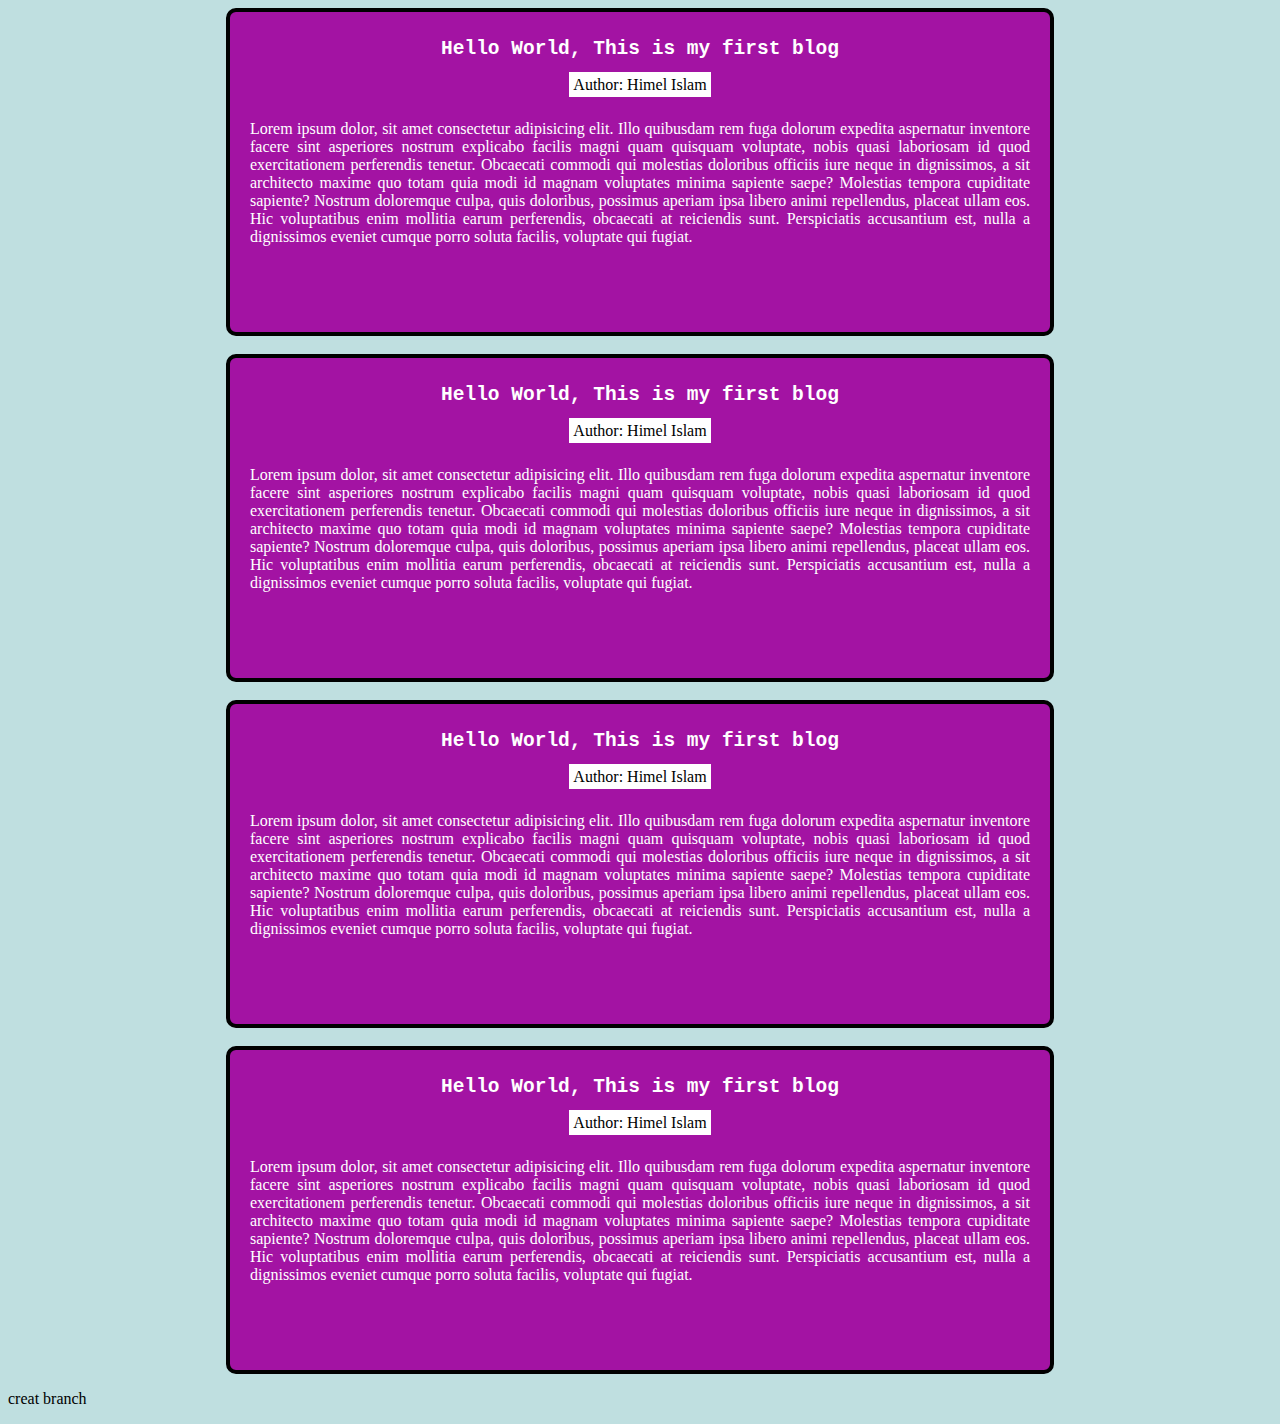
<file: index.html>
<!DOCTYPE html>
<html lang="en">
<head>
    <meta charset="UTF-8">
    <meta http-equiv="X-UA-Compatible" content="IE=edge">
    <meta name="viewport" content="width=device-width, initial-scale=1.0">
    <meta name="keyword" content="himel islam ">
    <meta name="description" content="lkj lkj lkjh lkjh lkjh lkjh lkjh ">
    <link rel="stylesheet" href="style.css">
    <title>input</title>
</head>
<body>
    <div>
        <h2 class="header">Hello World, This is my first blog</h2>
        <span>Author: Himel Islam</span>
        <p>Lorem ipsum dolor, sit amet consectetur adipisicing elit. Illo quibusdam rem fuga dolorum expedita aspernatur inventore facere sint asperiores nostrum explicabo facilis magni quam quisquam voluptate, nobis quasi laboriosam id quod exercitationem perferendis tenetur. Obcaecati commodi qui molestias doloribus officiis iure neque in dignissimos, a sit architecto maxime quo totam quia modi id magnam voluptates minima sapiente saepe? Molestias tempora cupiditate sapiente? Nostrum doloremque culpa, quis doloribus, possimus aperiam ipsa libero animi repellendus, placeat ullam eos. Hic voluptatibus enim mollitia earum perferendis, obcaecati at reiciendis sunt. Perspiciatis accusantium est, nulla a dignissimos eveniet cumque porro soluta facilis, voluptate qui fugiat.</p>
    </div><br>
    <div>
        <h2 class="header">Hello World, This is my first blog</h2>
        <span>Author: Himel Islam</span>
        <p>Lorem ipsum dolor, sit amet consectetur adipisicing elit. Illo quibusdam rem fuga dolorum expedita aspernatur inventore facere sint asperiores nostrum explicabo facilis magni quam quisquam voluptate, nobis quasi laboriosam id quod exercitationem perferendis tenetur. Obcaecati commodi qui molestias doloribus officiis iure neque in dignissimos, a sit architecto maxime quo totam quia modi id magnam voluptates minima sapiente saepe? Molestias tempora cupiditate sapiente? Nostrum doloremque culpa, quis doloribus, possimus aperiam ipsa libero animi repellendus, placeat ullam eos. Hic voluptatibus enim mollitia earum perferendis, obcaecati at reiciendis sunt. Perspiciatis accusantium est, nulla a dignissimos eveniet cumque porro soluta facilis, voluptate qui fugiat.</p>
    </div><br>
    <div>
        <h2 class="header">Hello World, This is my first blog</h2>
        <span>Author: Himel Islam</span>
        <p>Lorem ipsum dolor, sit amet consectetur adipisicing elit. Illo quibusdam rem fuga dolorum expedita aspernatur inventore facere sint asperiores nostrum explicabo facilis magni quam quisquam voluptate, nobis quasi laboriosam id quod exercitationem perferendis tenetur. Obcaecati commodi qui molestias doloribus officiis iure neque in dignissimos, a sit architecto maxime quo totam quia modi id magnam voluptates minima sapiente saepe? Molestias tempora cupiditate sapiente? Nostrum doloremque culpa, quis doloribus, possimus aperiam ipsa libero animi repellendus, placeat ullam eos. Hic voluptatibus enim mollitia earum perferendis, obcaecati at reiciendis sunt. Perspiciatis accusantium est, nulla a dignissimos eveniet cumque porro soluta facilis, voluptate qui fugiat.</p>
    </div><br>
    <div>
        <h2 class="header">Hello World, This is my first blog</h2>
        <span>Author: Himel Islam</span>
        <p>Lorem ipsum dolor, sit amet consectetur adipisicing elit. Illo quibusdam rem fuga dolorum expedita aspernatur inventore facere sint asperiores nostrum explicabo facilis magni quam quisquam voluptate, nobis quasi laboriosam id quod exercitationem perferendis tenetur. Obcaecati commodi qui molestias doloribus officiis iure neque in dignissimos, a sit architecto maxime quo totam quia modi id magnam voluptates minima sapiente saepe? Molestias tempora cupiditate sapiente? Nostrum doloremque culpa, quis doloribus, possimus aperiam ipsa libero animi repellendus, placeat ullam eos. Hic voluptatibus enim mollitia earum perferendis, obcaecati at reiciendis sunt. Perspiciatis accusantium est, nulla a dignissimos eveniet cumque porro soluta facilis, voluptate qui fugiat.</p>
    </div>
    <p> creat branch</p>
</body>
</html>
</file>
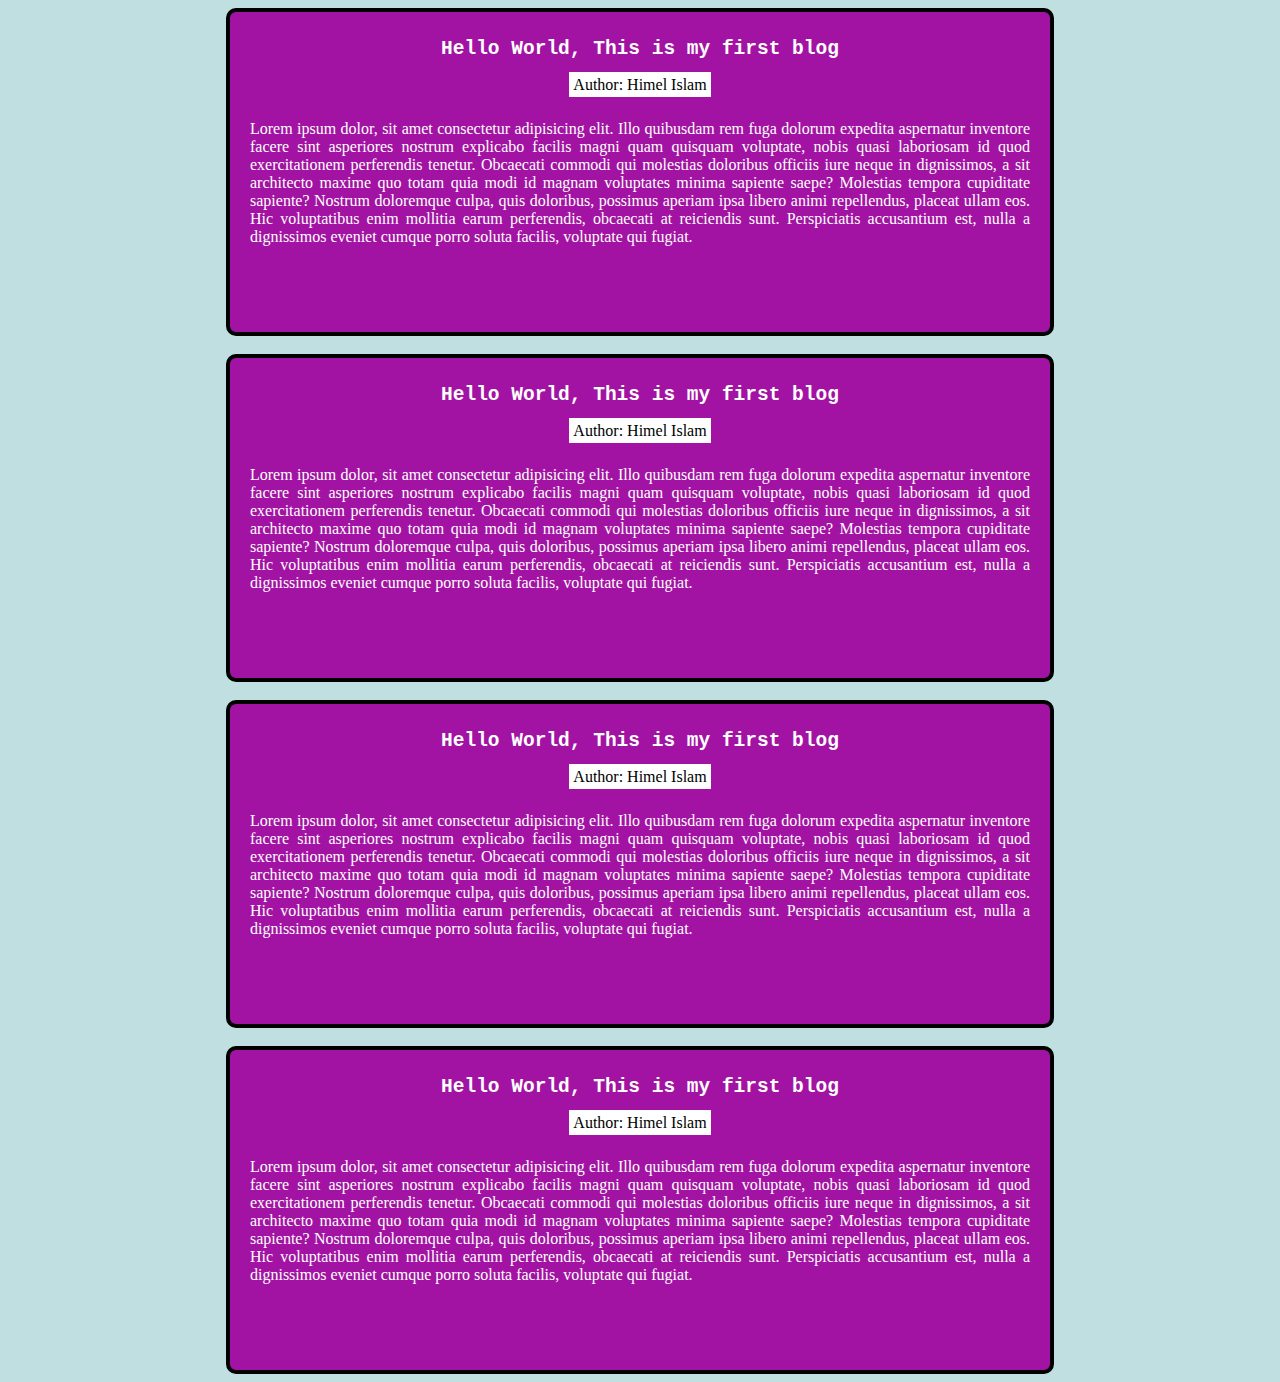
<file: input.html>
<!DOCTYPE html>
<html lang="en">
<head>
    <meta charset="UTF-8">
    <meta http-equiv="X-UA-Compatible" content="IE=edge">
    <meta name="viewport" content="width=device-width, initial-scale=1.0">
    <meta name="keyword" content="himel islam ">
    <meta name="description" content="lkj lkj lkjh lkjh lkjh lkjh lkjh ">
    <link rel="stylesheet" href="style.css">
    <title>input</title>
</head>
<body>
    <div>
        <h2 class="header">Hello World, This is my first blog</h2>
        <span>Author: Himel Islam</span>
        <p>Lorem ipsum dolor, sit amet consectetur adipisicing elit. Illo quibusdam rem fuga dolorum expedita aspernatur inventore facere sint asperiores nostrum explicabo facilis magni quam quisquam voluptate, nobis quasi laboriosam id quod exercitationem perferendis tenetur. Obcaecati commodi qui molestias doloribus officiis iure neque in dignissimos, a sit architecto maxime quo totam quia modi id magnam voluptates minima sapiente saepe? Molestias tempora cupiditate sapiente? Nostrum doloremque culpa, quis doloribus, possimus aperiam ipsa libero animi repellendus, placeat ullam eos. Hic voluptatibus enim mollitia earum perferendis, obcaecati at reiciendis sunt. Perspiciatis accusantium est, nulla a dignissimos eveniet cumque porro soluta facilis, voluptate qui fugiat.</p>
    </div><br>
    <div>
        <h2 class="header">Hello World, This is my first blog</h2>
        <span>Author: Himel Islam</span>
        <p>Lorem ipsum dolor, sit amet consectetur adipisicing elit. Illo quibusdam rem fuga dolorum expedita aspernatur inventore facere sint asperiores nostrum explicabo facilis magni quam quisquam voluptate, nobis quasi laboriosam id quod exercitationem perferendis tenetur. Obcaecati commodi qui molestias doloribus officiis iure neque in dignissimos, a sit architecto maxime quo totam quia modi id magnam voluptates minima sapiente saepe? Molestias tempora cupiditate sapiente? Nostrum doloremque culpa, quis doloribus, possimus aperiam ipsa libero animi repellendus, placeat ullam eos. Hic voluptatibus enim mollitia earum perferendis, obcaecati at reiciendis sunt. Perspiciatis accusantium est, nulla a dignissimos eveniet cumque porro soluta facilis, voluptate qui fugiat.</p>
    </div><br>
    <div>
        <h2 class="header">Hello World, This is my first blog</h2>
        <span>Author: Himel Islam</span>
        <p>Lorem ipsum dolor, sit amet consectetur adipisicing elit. Illo quibusdam rem fuga dolorum expedita aspernatur inventore facere sint asperiores nostrum explicabo facilis magni quam quisquam voluptate, nobis quasi laboriosam id quod exercitationem perferendis tenetur. Obcaecati commodi qui molestias doloribus officiis iure neque in dignissimos, a sit architecto maxime quo totam quia modi id magnam voluptates minima sapiente saepe? Molestias tempora cupiditate sapiente? Nostrum doloremque culpa, quis doloribus, possimus aperiam ipsa libero animi repellendus, placeat ullam eos. Hic voluptatibus enim mollitia earum perferendis, obcaecati at reiciendis sunt. Perspiciatis accusantium est, nulla a dignissimos eveniet cumque porro soluta facilis, voluptate qui fugiat.</p>
    </div><br>
    <div>
        <h2 class="header">Hello World, This is my first blog</h2>
        <span>Author: Himel Islam</span>
        <p>Lorem ipsum dolor, sit amet consectetur adipisicing elit. Illo quibusdam rem fuga dolorum expedita aspernatur inventore facere sint asperiores nostrum explicabo facilis magni quam quisquam voluptate, nobis quasi laboriosam id quod exercitationem perferendis tenetur. Obcaecati commodi qui molestias doloribus officiis iure neque in dignissimos, a sit architecto maxime quo totam quia modi id magnam voluptates minima sapiente saepe? Molestias tempora cupiditate sapiente? Nostrum doloremque culpa, quis doloribus, possimus aperiam ipsa libero animi repellendus, placeat ullam eos. Hic voluptatibus enim mollitia earum perferendis, obcaecati at reiciendis sunt. Perspiciatis accusantium est, nulla a dignissimos eveniet cumque porro soluta facilis, voluptate qui fugiat.</p>
    </div>
</body>
</html>
</file>
<file: style.css>
body{
    background-color: rgba(86, 170, 173, 0.377);
}
div{
    background-color:rgba(163, 19, 163);
    color:white;
    width: 800px;
    height: 300px;
    margin: 0 auto;
    padding: 10px;
    border: 4px solid black;
    border-radius: 10px;
    text-align: center;
}
div span{
    color: black;
    background-color: white;
    padding: 4px;
    font-family: fantasy;
}
div span:hover{
    color: white;
    background-color: black;
    padding: 4px;
    font-family: fantasy;
}
div p{
    text-align: justify;
    font-family: cursive;
    padding: 10px;
}
div h2:hover{
    color: rgb(96, 255, 75);
}
div h2{
    font-family: monospace;
}
</file>
